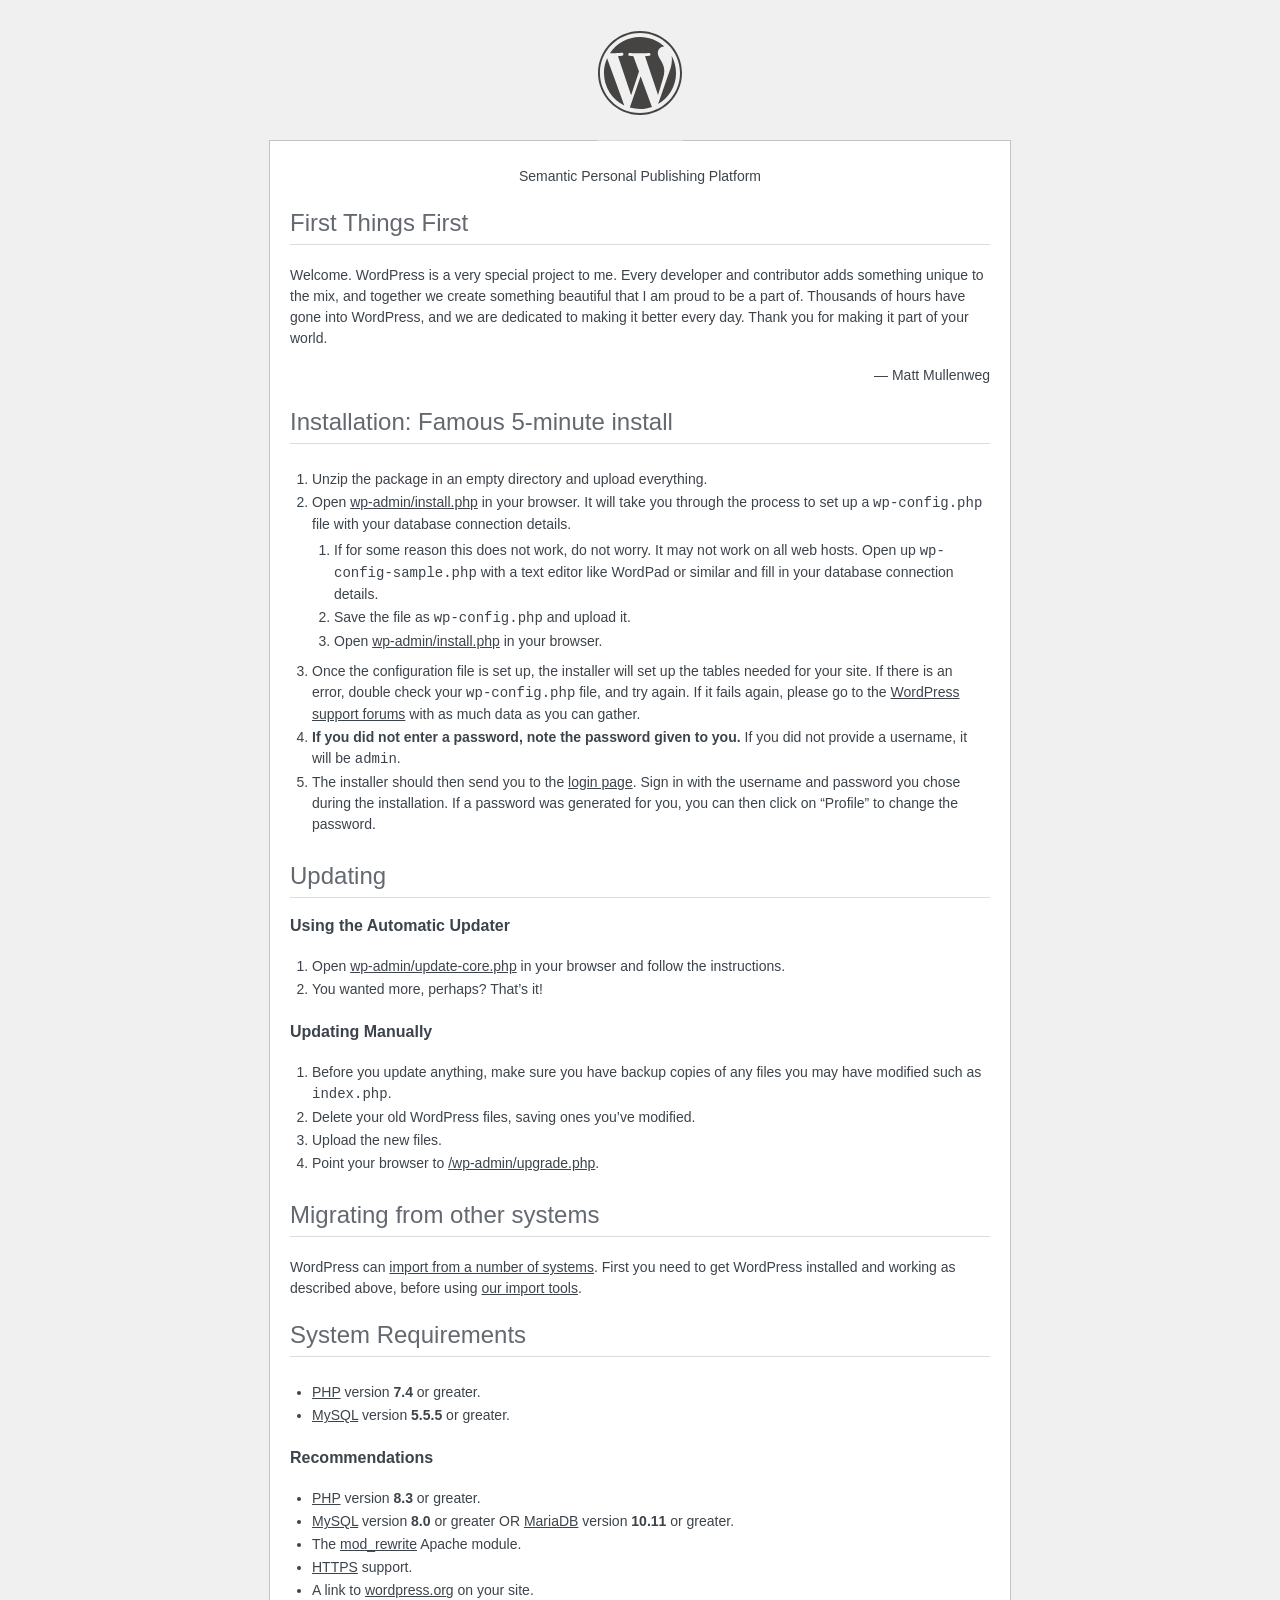
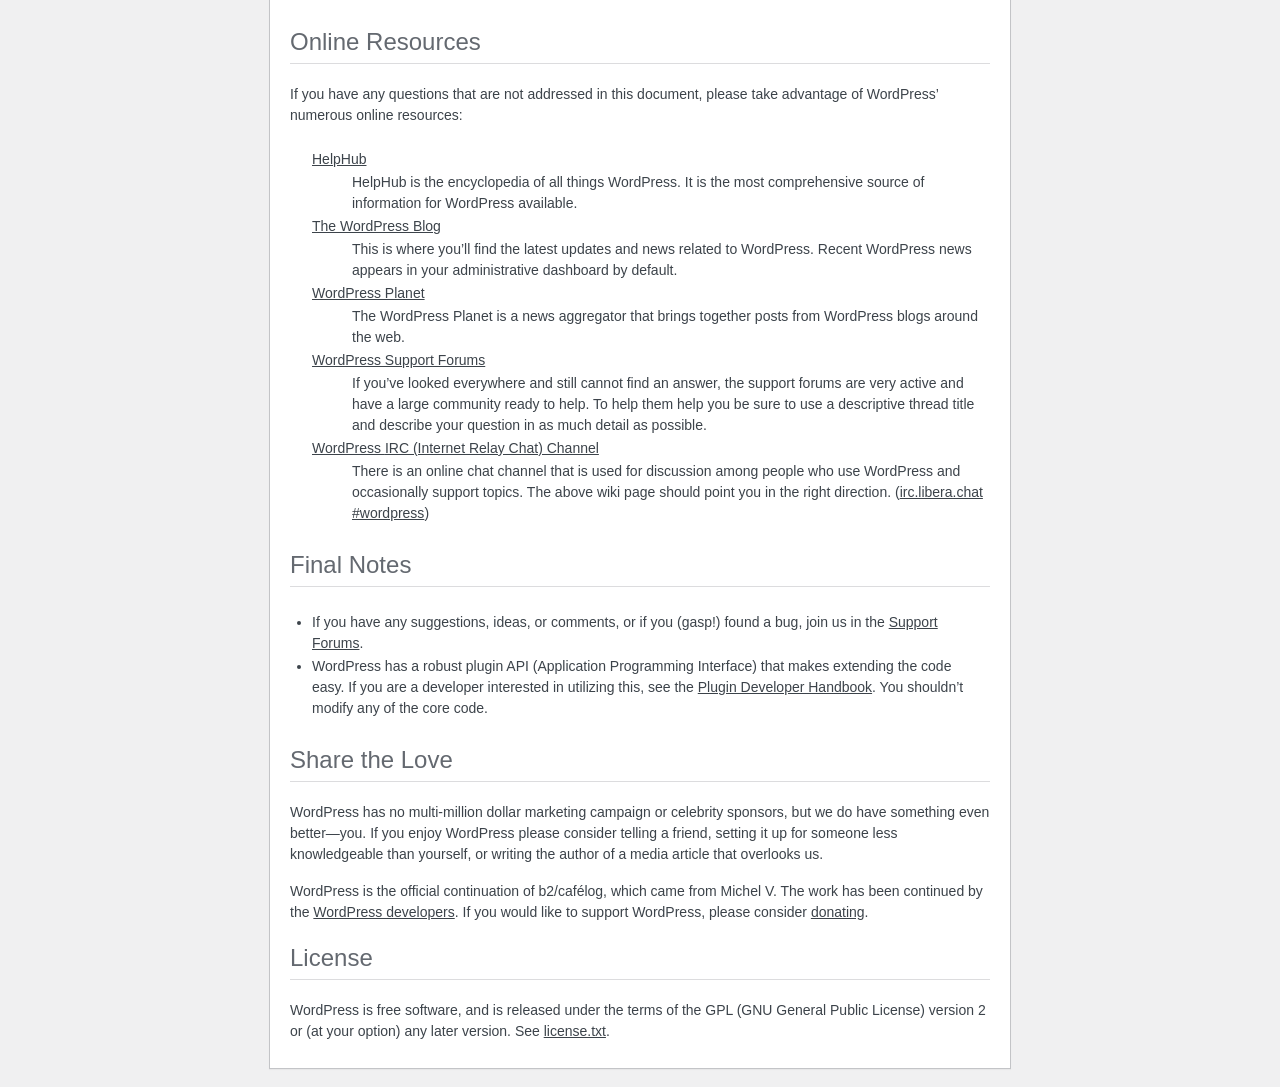
<file: public/readme.html>
<!DOCTYPE html>
<html lang="en">
<head>
	<meta name="viewport" content="width=device-width" />
	<meta http-equiv="Content-Type" content="text/html; charset=utf-8" />
	<meta name="robots" content="noindex,nofollow" />
	<title>WordPress &#8250; ReadMe</title>
	<link rel="stylesheet" href="wp-admin/css/install.css?ver=20100228" />
</head>
<body>
<h1 id="logo">
	<a href="https://wordpress.org/"><img alt="WordPress" src="wp-admin/images/wordpress-logo.png" /></a>
</h1>
<p style="text-align: center">Semantic Personal Publishing Platform</p>

<h2>First Things First</h2>
<p>Welcome. WordPress is a very special project to me. Every developer and contributor adds something unique to the mix, and together we create something beautiful that I am proud to be a part of. Thousands of hours have gone into WordPress, and we are dedicated to making it better every day. Thank you for making it part of your world.</p>
<p style="text-align: right">&#8212; Matt Mullenweg</p>

<h2>Installation: Famous 5-minute install</h2>
<ol>
	<li>Unzip the package in an empty directory and upload everything.</li>
	<li>Open <span class="file"><a href="wp-admin/install.php">wp-admin/install.php</a></span> in your browser. It will take you through the process to set up a <code>wp-config.php</code> file with your database connection details.
		<ol>
			<li>If for some reason this does not work, do not worry. It may not work on all web hosts. Open up <code>wp-config-sample.php</code> with a text editor like WordPad or similar and fill in your database connection details.</li>
			<li>Save the file as <code>wp-config.php</code> and upload it.</li>
			<li>Open <span class="file"><a href="wp-admin/install.php">wp-admin/install.php</a></span> in your browser.</li>
		</ol>
	</li>
	<li>Once the configuration file is set up, the installer will set up the tables needed for your site. If there is an error, double check your <code>wp-config.php</code> file, and try again. If it fails again, please go to the <a href="https://wordpress.org/support/forums/">WordPress support forums</a> with as much data as you can gather.</li>
	<li><strong>If you did not enter a password, note the password given to you.</strong> If you did not provide a username, it will be <code>admin</code>.</li>
	<li>The installer should then send you to the <a href="wp-login.php">login page</a>. Sign in with the username and password you chose during the installation. If a password was generated for you, you can then click on &#8220;Profile&#8221; to change the password.</li>
</ol>

<h2>Updating</h2>
<h3>Using the Automatic Updater</h3>
<ol>
	<li>Open <span class="file"><a href="wp-admin/update-core.php">wp-admin/update-core.php</a></span> in your browser and follow the instructions.</li>
	<li>You wanted more, perhaps? That&#8217;s it!</li>
</ol>

<h3>Updating Manually</h3>
<ol>
	<li>Before you update anything, make sure you have backup copies of any files you may have modified such as <code>index.php</code>.</li>
	<li>Delete your old WordPress files, saving ones you&#8217;ve modified.</li>
	<li>Upload the new files.</li>
	<li>Point your browser to <span class="file"><a href="wp-admin/upgrade.php">/wp-admin/upgrade.php</a>.</span></li>
</ol>

<h2>Migrating from other systems</h2>
<p>WordPress can <a href="https://developer.wordpress.org/advanced-administration/wordpress/import/">import from a number of systems</a>. First you need to get WordPress installed and working as described above, before using <a href="wp-admin/import.php">our import tools</a>.</p>

<h2>System Requirements</h2>
<ul>
	<li><a href="https://www.php.net/">PHP</a> version <strong>7.4</strong> or greater.</li>
	<li><a href="https://www.mysql.com/">MySQL</a> version <strong>5.5.5</strong> or greater.</li>
</ul>

<h3>Recommendations</h3>
<ul>
	<li><a href="https://www.php.net/">PHP</a> version <strong>8.3</strong> or greater.</li>
	<li><a href="https://www.mysql.com/">MySQL</a> version <strong>8.0</strong> or greater OR <a href="https://mariadb.org/">MariaDB</a> version <strong>10.11</strong> or greater.</li>
	<li>The <a href="https://httpd.apache.org/docs/2.2/mod/mod_rewrite.html">mod_rewrite</a> Apache module.</li>
	<li><a href="https://wordpress.org/news/2016/12/moving-toward-ssl/">HTTPS</a> support.</li>
	<li>A link to <a href="https://wordpress.org/">wordpress.org</a> on your site.</li>
</ul>

<h2>Online Resources</h2>
<p>If you have any questions that are not addressed in this document, please take advantage of WordPress&#8217; numerous online resources:</p>
<dl>
	<dt><a href="https://wordpress.org/documentation/">HelpHub</a></dt>
		<dd>HelpHub is the encyclopedia of all things WordPress. It is the most comprehensive source of information for WordPress available.</dd>
	<dt><a href="https://wordpress.org/news/">The WordPress Blog</a></dt>
		<dd>This is where you&#8217;ll find the latest updates and news related to WordPress. Recent WordPress news appears in your administrative dashboard by default.</dd>
	<dt><a href="https://planet.wordpress.org/">WordPress Planet</a></dt>
		<dd>The WordPress Planet is a news aggregator that brings together posts from WordPress blogs around the web.</dd>
	<dt><a href="https://wordpress.org/support/forums/">WordPress Support Forums</a></dt>
		<dd>If you&#8217;ve looked everywhere and still cannot find an answer, the support forums are very active and have a large community ready to help. To help them help you be sure to use a descriptive thread title and describe your question in as much detail as possible.</dd>
	<dt><a href="https://make.wordpress.org/support/handbook/appendix/other-support-locations/introduction-to-irc/">WordPress <abbr>IRC</abbr> (Internet Relay Chat) Channel</a></dt>
		<dd>There is an online chat channel that is used for discussion among people who use WordPress and occasionally support topics. The above wiki page should point you in the right direction. (<a href="https://web.libera.chat/#wordpress">irc.libera.chat #wordpress</a>)</dd>
</dl>

<h2>Final Notes</h2>
<ul>
	<li>If you have any suggestions, ideas, or comments, or if you (gasp!) found a bug, join us in the <a href="https://wordpress.org/support/forums/">Support Forums</a>.</li>
	<li>WordPress has a robust plugin <abbr>API</abbr> (Application Programming Interface) that makes extending the code easy. If you are a developer interested in utilizing this, see the <a href="https://developer.wordpress.org/plugins/">Plugin Developer Handbook</a>. You shouldn&#8217;t modify any of the core code.</li>
</ul>

<h2>Share the Love</h2>
<p>WordPress has no multi-million dollar marketing campaign or celebrity sponsors, but we do have something even better&#8212;you. If you enjoy WordPress please consider telling a friend, setting it up for someone less knowledgeable than yourself, or writing the author of a media article that overlooks us.</p>

<p>WordPress is the official continuation of b2/caf&#233;log, which came from Michel V. The work has been continued by the <a href="https://wordpress.org/about/">WordPress developers</a>. If you would like to support WordPress, please consider <a href="https://wordpress.org/donate/">donating</a>.</p>

<h2>License</h2>
<p>WordPress is free software, and is released under the terms of the <abbr>GPL</abbr> (GNU General Public License) version 2 or (at your option) any later version. See <a href="license.txt">license.txt</a>.</p>

</body>
</html>
</file>
<file: public/wp-admin/css/install.css>
html {
	background: #f0f0f1;
	margin: 0 20px;
}

body {
	background: #fff;
	border: 1px solid #c3c4c7;
	color: #3c434a;
	font-family: -apple-system, BlinkMacSystemFont, "Segoe UI", Roboto, Oxygen-Sans, Ubuntu, Cantarell, "Helvetica Neue", sans-serif;
	margin: 140px auto 25px;
	padding: 20px 20px 10px;
	max-width: 700px;
	-webkit-font-smoothing: subpixel-antialiased;
	box-shadow: 0 1px 1px rgba(0, 0, 0, 0.04);
}

a {
	color: var(--wp-admin-theme-color);
}

a:hover,
a:active {
	color: var(--wp-admin-theme-color-darker-20);
}

a:focus {
	color: var(--wp-admin-theme-color-darker-20);
	border-radius: 2px;
	box-shadow: 0 0 0 var(--wp-admin-border-width-focus, 1.5px) var(--wp-admin-theme-color, #3858e9);
	/* Only visible in Windows High Contrast mode */
	outline: 2px solid transparent;
}

h1, h2 {
	border-bottom: 1px solid #dcdcde;
	clear: both;
	color: #646970;
	font-size: 24px;
	padding: 0 0 7px;
	font-weight: 400;
}

h3 {
	font-size: 16px;
}

p, li, dd, dt {
	padding-bottom: 2px;
	font-size: 14px;
	line-height: 1.5;
}

code, .code {
	font-family: Consolas, Monaco, monospace;
}

ul, ol, dl {
	padding: 5px 5px 5px 22px;
}

a img {
	border: 0
}
abbr {
	border: 0;
	font-variant: normal;
}

fieldset {
	border: 0;
	padding: 0;
	margin: 0;
}

#logo {
	margin: -130px auto 25px;
	padding: 0 0 25px;
	width: 84px;
	height: 84px;
	overflow: hidden;
	background-image: url(../images/w-logo-gray.png?ver=20260303);
	background-image: none, url(../images/wordpress-logo-gray.svg?ver=20260303);
	background-size: 84px;
	background-position: center top;
	background-repeat: no-repeat;
	color: #3c434a; /* same as login.css */
	font-size: 20px;
	font-weight: 400;
	line-height: 1.3em;
	text-decoration: none;
	text-align: center;
	text-indent: -9999px;
	outline: none;
}

.step {
	margin: 20px 0 15px;
}
.step, th {
	text-align: left;
	padding: 0;
}
.language-chooser.wp-core-ui .step .button.button-large {
	font-size: 14px;
}
textarea {
	border: 1px solid #dcdcde;
	font-family: -apple-system, BlinkMacSystemFont, "Segoe UI", Roboto, Oxygen-Sans, Ubuntu, Cantarell, "Helvetica Neue", sans-serif;
	width: 100%;
	box-sizing: border-box;
}

.form-table {
	border-collapse: collapse;
	margin-top: 1em;
	width: 100%;
}

.form-table td {
	margin-bottom: 9px;
	padding: 10px 20px 10px 0;
	font-size: 14px;
	vertical-align: top
}

.form-table th {
	font-size: 14px;
	text-align: left;
	padding: 10px 20px 10px 0;
	width: 115px;
	vertical-align: top;
}

.form-table code {
	line-height: 1.28571428;
	font-size: 14px;
}

.form-table p {
	margin: 4px 0 0;
	font-size: 11px;
}

.form-table .setup-description {
	margin: 4px 0 0;
	line-height: 1.6;
}

.form-table input {
	line-height: 1.33333333;
	font-size: 15px;
	padding: 3px 5px;
}

.wp-pwd {
	margin-top: 0;
}

.form-table .wp-pwd {
	display: flex;
	column-gap: 4px;
}

.form-table .password-input-wrapper {
	width: 100%;
}

input,
submit {
	font-family: -apple-system, BlinkMacSystemFont, "Segoe UI", Roboto, Oxygen-Sans, Ubuntu, Cantarell, "Helvetica Neue", sans-serif;
}

.form-table input[type=text],
.form-table input[type=email],
.form-table input[type=url],
.form-table input[type=password],
#pass-strength-result {
	width: 100%;
}

.form-table th p {
	font-weight: 400;
}

.form-table.install-success th,
.form-table.install-success td {
	vertical-align: middle;
	padding: 16px 20px 16px 0;
}

.form-table.install-success td p {
	margin: 0;
	font-size: 14px;
}

.form-table.install-success td code {
	margin: 0;
	font-size: 18px;
}

#error-page {
	margin-top: 50px;
}

#error-page p {
	font-size: 14px;
	line-height: 1.28571428;
	margin: 25px 0 20px;
}

#error-page code, .code {
	font-family: Consolas, Monaco, monospace;
}

.message {
	border-left: 4px solid #d63638;
	padding: .7em .6em;
	background-color: #fcf0f1;
}

/* rtl:ignore */
#dbname,
#uname,
#pwd,
#dbhost,
#prefix,
#user_login,
#admin_email,
#pass1,
#pass2 {
	direction: ltr;
}


/* localization */
body.rtl,
.rtl textarea,
.rtl input,
.rtl submit {
	font-family: Tahoma, sans-serif;
}

:lang(he-il) body.rtl,
:lang(he-il) .rtl textarea,
:lang(he-il) .rtl input,
:lang(he-il) .rtl submit {
	font-family: Arial, sans-serif;
}

@media only screen and (max-width: 799px) {
	body {
		margin-top: 115px;
	}
	#logo a {
		margin: -125px auto 30px;
	}
}

@media screen and (max-width: 782px) {

	.form-table {
		margin-top: 0;
	}

	.form-table th,
	.form-table td {
		display: block;
		width: auto;
		vertical-align: middle;
	}

	.form-table th {
		padding: 20px 0 0;
	}

	.form-table td {
		padding: 5px 0;
		border: 0;
		margin: 0;
	}

	textarea,
	input {
		font-size: 16px;
	}

	.form-table td input[type="text"],
	.form-table td input[type="email"],
	.form-table td input[type="url"],
	.form-table td input[type="password"],
	.form-table td select,
	.form-table td textarea,
	.form-table span.description {
		width: 100%;
		font-size: 16px;
		line-height: 1.5;
		padding: 7px 10px;
		display: block;
		max-width: none;
		box-sizing: border-box;
	}

	#pwd {
		padding-right: 2.5rem;
	}

	.wp-pwd #pass1 {
		padding-right: 50px;
	}

	.wp-pwd .button.wp-hide-pw {
		right: 0;
	}

	#pass-strength-result {
		width: 100%;
	}
}

body.language-chooser {
	max-width: 300px;
}

.language-chooser [for="language"] {
	display: inline-block;
	margin-bottom: 10px;
	font-size: 14px;
	font-weight: 600;
}

.language-chooser select {
	padding: 8px;
	width: 100%;
	display: block;
	border: 1px solid #dcdcde;
	background: #fff;
	color: #2c3338;
	font-size: 16px;
	font-family: Arial, sans-serif;
	font-weight: 400;
}

.language-chooser select:focus {
	color: #2c3338;
}

.language-chooser select option:hover,
.language-chooser select option:focus {
	color: var(--wp-admin-theme-color-darker-20);
}

.language-chooser .step {
	text-align: right;
}

.screen-reader-input,
.screen-reader-text {
	border: 0;
	clip-path: inset(50%);
	height: 1px;
	margin: -1px;
	overflow: hidden;
	padding: 0;
	position: absolute;
	width: 1px;
	/* Many screen reader and browser combinations announce broken words as they would appear visually. */
	word-wrap: normal !important;
	word-break: normal !important;
}

.spinner {
	background: url(../images/spinner.gif) no-repeat;
	background-size: 20px 20px;
	visibility: hidden;
	opacity: 0.7;
	filter: alpha(opacity=70);
	width: 20px;
	height: 20px;
	margin: 2px 5px 0;
}

.step .spinner {
	display: inline-block;
	vertical-align: middle;
	margin-right: 15px;
}

.button.hide-if-no-js,
.hide-if-no-js {
	display: none;
}

/**
 * HiDPI Displays
 */
@media print,
  (min-resolution: 120dpi) {

	.spinner {
		background-image: url(../images/spinner-2x.gif);
	}

}
</file>
